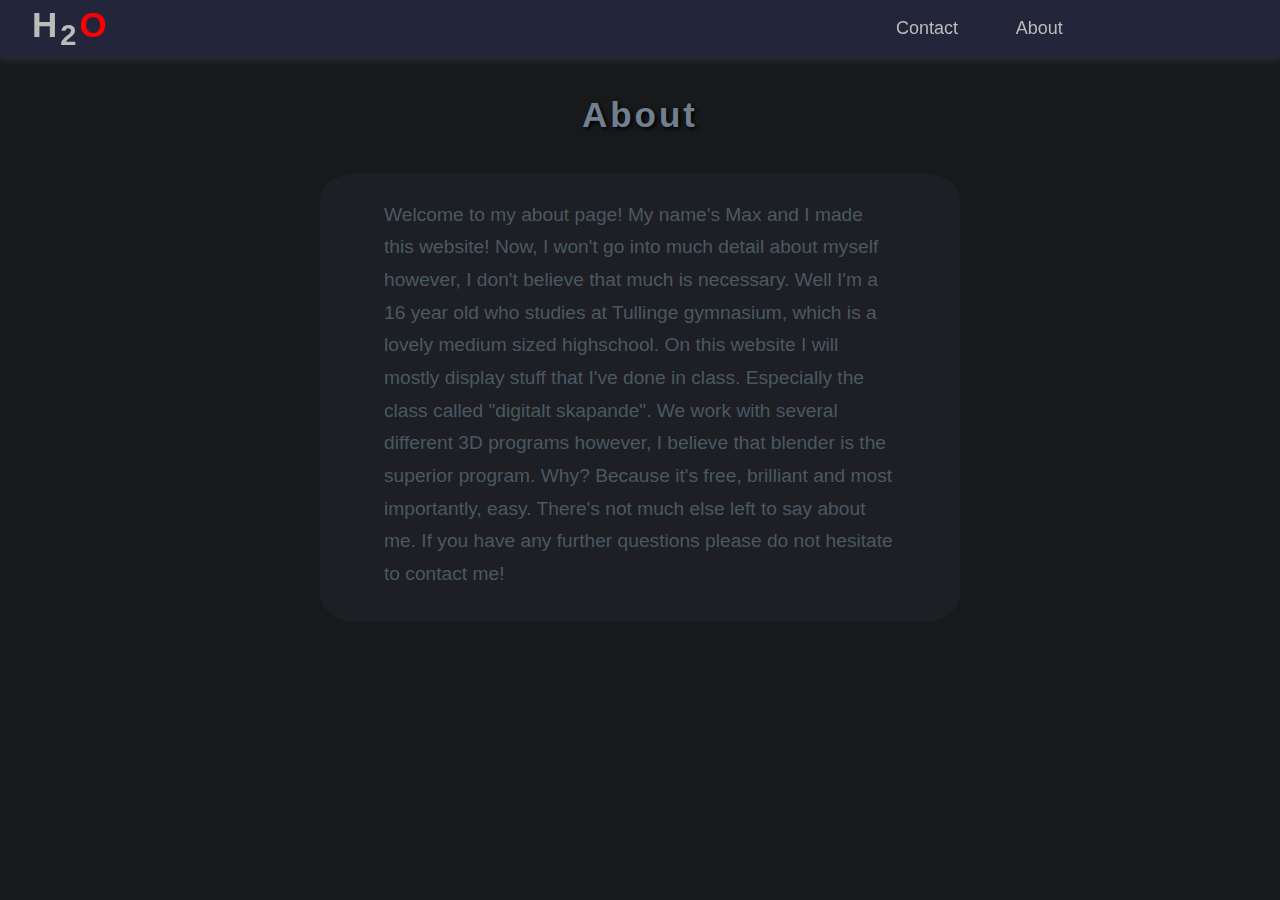
<file: about.html>
<!DOCTYPE html>
<html lang="en">
  <head>
    <meta charset="UTF-8" />
    <meta http-equiv="X-UA-Compatible" content="IE=edge" />
    <meta name="viewport" content="width=device-width, initial-scale=1.0" />
    <title>H2O -</title>
    <link rel="preconnect" href="https://fonts.gstatic.com/" />
    <link
      href="https://fonts.googleapis.com/css2?family=Roboto+Slab:wght@200;300;400&display=swap"
      rel="stylesheet"
    />
    <link rel="stylesheet" href="/styles/reset/reset.css" />
    <link rel="stylesheet" href="/styles/about.css" />

    <title>Document</title>
  </head>
  <body>
    <div>
      <header class="header">
        <h1 class="logo">
          <a href="/index.html">H<sub>2</sub><span class="red-o">O</span></a>
        </h1>
        <ul class="menu">
          <li>
            <a href="/contact.html">Contact</a>
          </li>
          <li>
            <a href="/about.html">About</a>
          </li>
        </ul>
      </header>
    </div>
    -
    <section>
      <!--Container med about text-->
      <div class="container3">
        <header class="header3">
          <h1>About</h1>
        </header>
        <div class="columns2">
          <div class="box2">
            <p class="aboutp">
              Welcome to my about page! My name's Max and I made this website! Now, I won't go into
              much detail about myself however, I don't believe that much is necessary. Well I'm a
              16 year old who studies at Tullinge gymnasium, which is a lovely medium sized
              highschool. On this website I will mostly display stuff that I've done in class.
              Especially the class called "digitalt skapande". We work with several different 3D
              programs however, I believe that blender is the superior program. Why? Because it's
              free, brilliant and most importantly, easy. There's not much else left to say about
              me. If you have any further questions please do not hesitate to contact&nbspme!
            </p>
          </div>
        </div>
      </div>
    </section>
  </body>
</html>
</file>
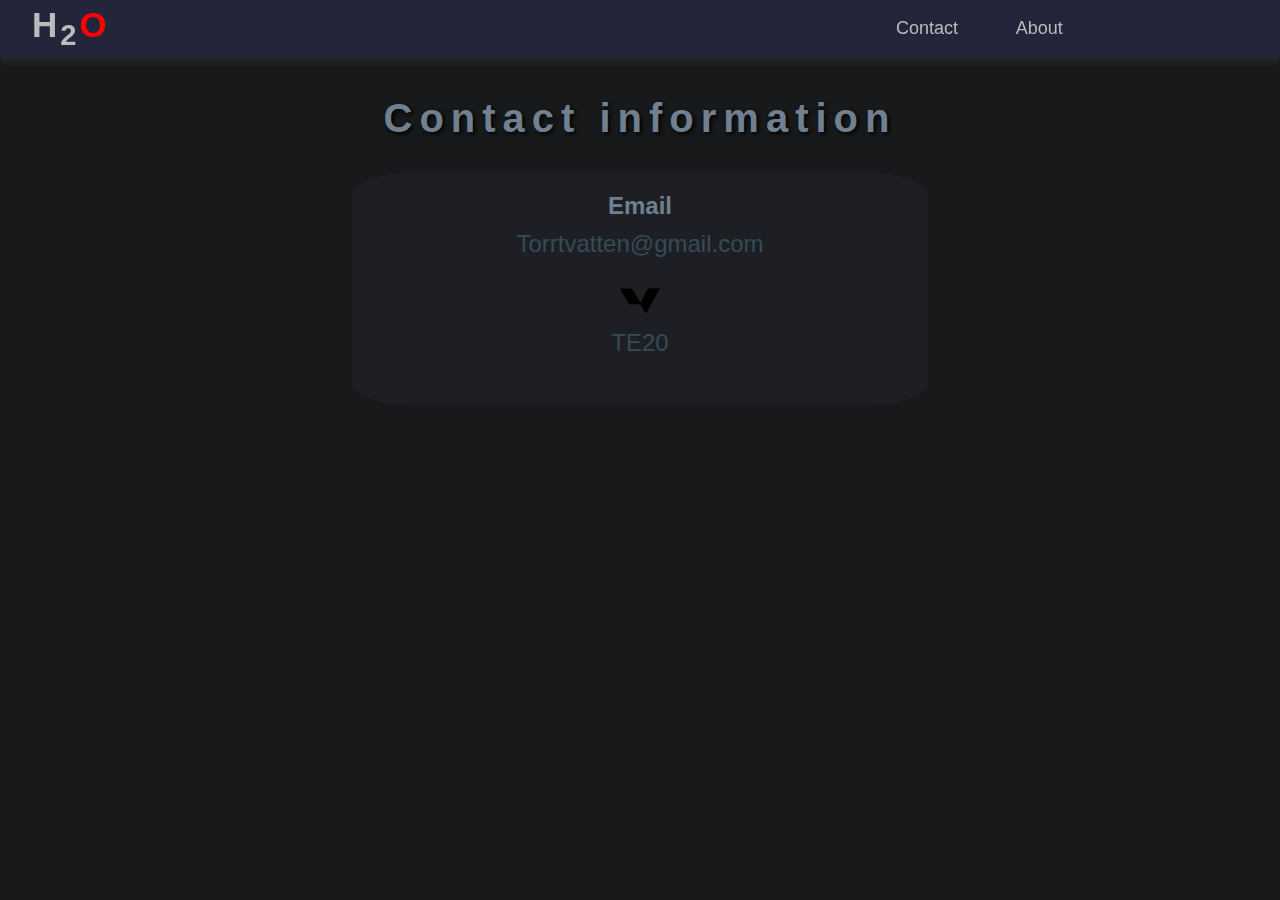
<file: contact.html>
<!DOCTYPE html>
<html lang="en">
  <head>
    <meta charset="UTF-8" />
    <meta http-equiv="X-UA-Compatible" content="IE=edge" />
    <meta name="viewport" content="width=device-width, initial-scale=1.0" />
    <title>H2O -</title>
    <link rel="preconnect" href="https://fonts.gstatic.com/" />
    <link
      href="https://fonts.googleapis.com/css2?family=Roboto+Slab:wght@200;300;400&display=swap"
      rel="stylesheet"
    />
    <link rel="stylesheet" href="/styles/reset/reset.css" />
    <link rel="stylesheet" href="/styles/contact.css" />

    <title>Document</title>
  </head>
  <body>
    <div>
      <header class="header">
        <h1 class="logo">
          <a href="/index.html">H<sub>2</sub><span class="red-o">O</span></a>
        </h1>
        <ul class="menu">
          <li>
            <a href="/contact.html">Contact</a>
          </li>
          <li>
            <a href="/about.html">About</a>
          </li>
        </ul>
      </header>
    </div>

    <section>
      <!--container med kontaktinformation-->
      <div class="container2">
        <header class="header2">
          <h1>Contact information</h1>
        </header>
        <div class="columns">
          <div class="box1">
            <h2>Email</h2>
            <a href="mailto: Torrtvatten@gmail.com">Torrtvatten@gmail.com</a>
            <h2><img class="vklass" src="/stuff/logo-grayscale@5x.png" alt="vklass" /></h2>
            <a href="https://www.vklass.se/User.aspx?id=47767" target="_blank">TE20</a>
          </div>
        </div>
      </div>
    </section>
  </body>
</html>
</file>
<file: styles/about.css>
body {
  font-family: "Roboto+Slab", sans-serif;
  background-color: #17191b;
}
.header {
  display: flex;
  overflow: hidden;
  justify-content: space-between;
  background-color: #23253b;
  align-items: center;
  position: fixed;
  width: 100%;
  z-index: 10;
  color: rgb(187, 187, 187);
  box-shadow: 0 5px 6px rgba(255, 255, 255, 0.068);
  top: 0%;
  left: 0%;
  background-size: 100%;
}
.header h1 {
  padding: 5px 12px;
}
.logo {
  margin-left: 20px;
  font-size: 35px;
  letter-spacing: 3px;
  padding: 10px;
}
.red-o {
  color: red;
}
.menu {
  width: 30%;
  margin-left: 80%;
  padding: 0;
  display: flex;
  list-style: none;
  font-size: 18px;
}
.menu li {
  margin-right: 15%;
}
a {
  color: inherit;
  text-decoration: none;
}
@media screen and (max-width: 1400px) {
  .menu {
    margin-left: 30%;
  }
}
a:hover {
  color: darkslateblue;
}
.container3 {
  max-width: 100%;
  margin: 0, auto;
}
.header3 h1 {
  font-size: 35px;
  text-shadow: 2px 2px 4px #000000;
  letter-spacing: 3px;
}
.header3 {
  margin-top: 6%;
  margin-bottom: 3%;
  text-align: center;
  color: slategray;
}
.columns2 {
  display: flex;
  justify-content: center;
  align-items: center;
}
.columns2 div {
  width: 50%;
  position: relative;
  background-color: #29283173;
  margin-right: 5%;
  margin-left: 5%;
  border-radius: 6%;
  padding: 5%;
  padding-top: 2%;
  padding-bottom: 2.5%;
}
.columns2 p {
  color: rgba(88, 107, 119, 0.774);
  font-size: 120%;
}
@media screen and (max-width: 800px) {
  .header3 h1 {
    margin-top: 10%;
  }
  .columns2 div {
    width: 65%;
  }
}
.aboutp {
  line-height: 1.7em;
}
</file>
<file: styles/contact.css>
body {
  font-family: "Roboto+Slab", sans-serif;
  background-color: #17191b;
}
.header {
  display: flex;
  overflow: hidden;
  justify-content: space-between;
  background-color: #23253b;
  align-items: center;
  position: fixed;
  width: 100%;
  z-index: 10;
  color: rgb(187, 187, 187);
  box-shadow: 0 5px 6px rgba(255, 255, 255, 0.068);
  top: 0%;
  left: 0%;
  background-size: 100%;
}
.header h1 {
  padding: 5px 12px;
}
.logo {
  margin-left: 20px;
  font-size: 35px;
  letter-spacing: 3px;
  padding: 10px;
}
.red-o {
  color: red;
}
.menu {
  width: 30%;
  margin-left: 80%;
  padding: 0;
  display: flex;
  list-style: none;
  font-size: 18px;
}
.menu li {
  margin-right: 15%;
}
a {
  color: inherit;
  text-decoration: none;
}
@media screen and (max-width: 1400px) {
  .menu {
    margin-left: 30%;
  }
}
a:hover {
  color: darkslateblue;
}
.header2 h1 {
  font-size: 40px;
  letter-spacing: 7px;
  text-shadow: 2px 2px 4px #000000;
}
.container2 {
  max-width: 50%;
  margin: 0 auto;
}
.header2 {
  margin-top: 15%;
  margin-bottom: 5%;
  color: slategray;
  text-align: center;
}
.columns {
  display: flex;
  align-items: center;
  justify-content: center;
}
.columns div {
  width: 100%;
  background: #29283173;
  position: relative;
  margin-right: 5%;
  margin-left: 5%;
  border-radius: 10%;
  padding: 20%;
  padding-top: 3%;
  padding-bottom: 3%;
}
.columns h2 {
  color: slategray;
  text-align: center;
  font-size: 150%;
}
.columns p {
  padding-top: 3%;
  padding-bottom: 15%;
  justify-content: center;
  text-align: center;
  font-size: 150%;
  color: rgba(65, 96, 114, 0.692);
}
.columns a {
  display: block;
  padding-top: 3%;
  padding-bottom: 9%;
  justify-content: center;
  text-align: center;
  font-size: 150%;
  color: rgba(65, 96, 114, 0.692);
}
.vklass {
  width: 13%;
}
a:hover {
  color: darkslateblue;
}
@media screen and (max-width: 900px) {
  .header2 h1 {
    font-size: 30px;
    margin-top: 28%;
  }
  .columns p {
    font-size: 120%;
  }
  .box1 a {
    font-size: 100%;
  }
}
</file>
